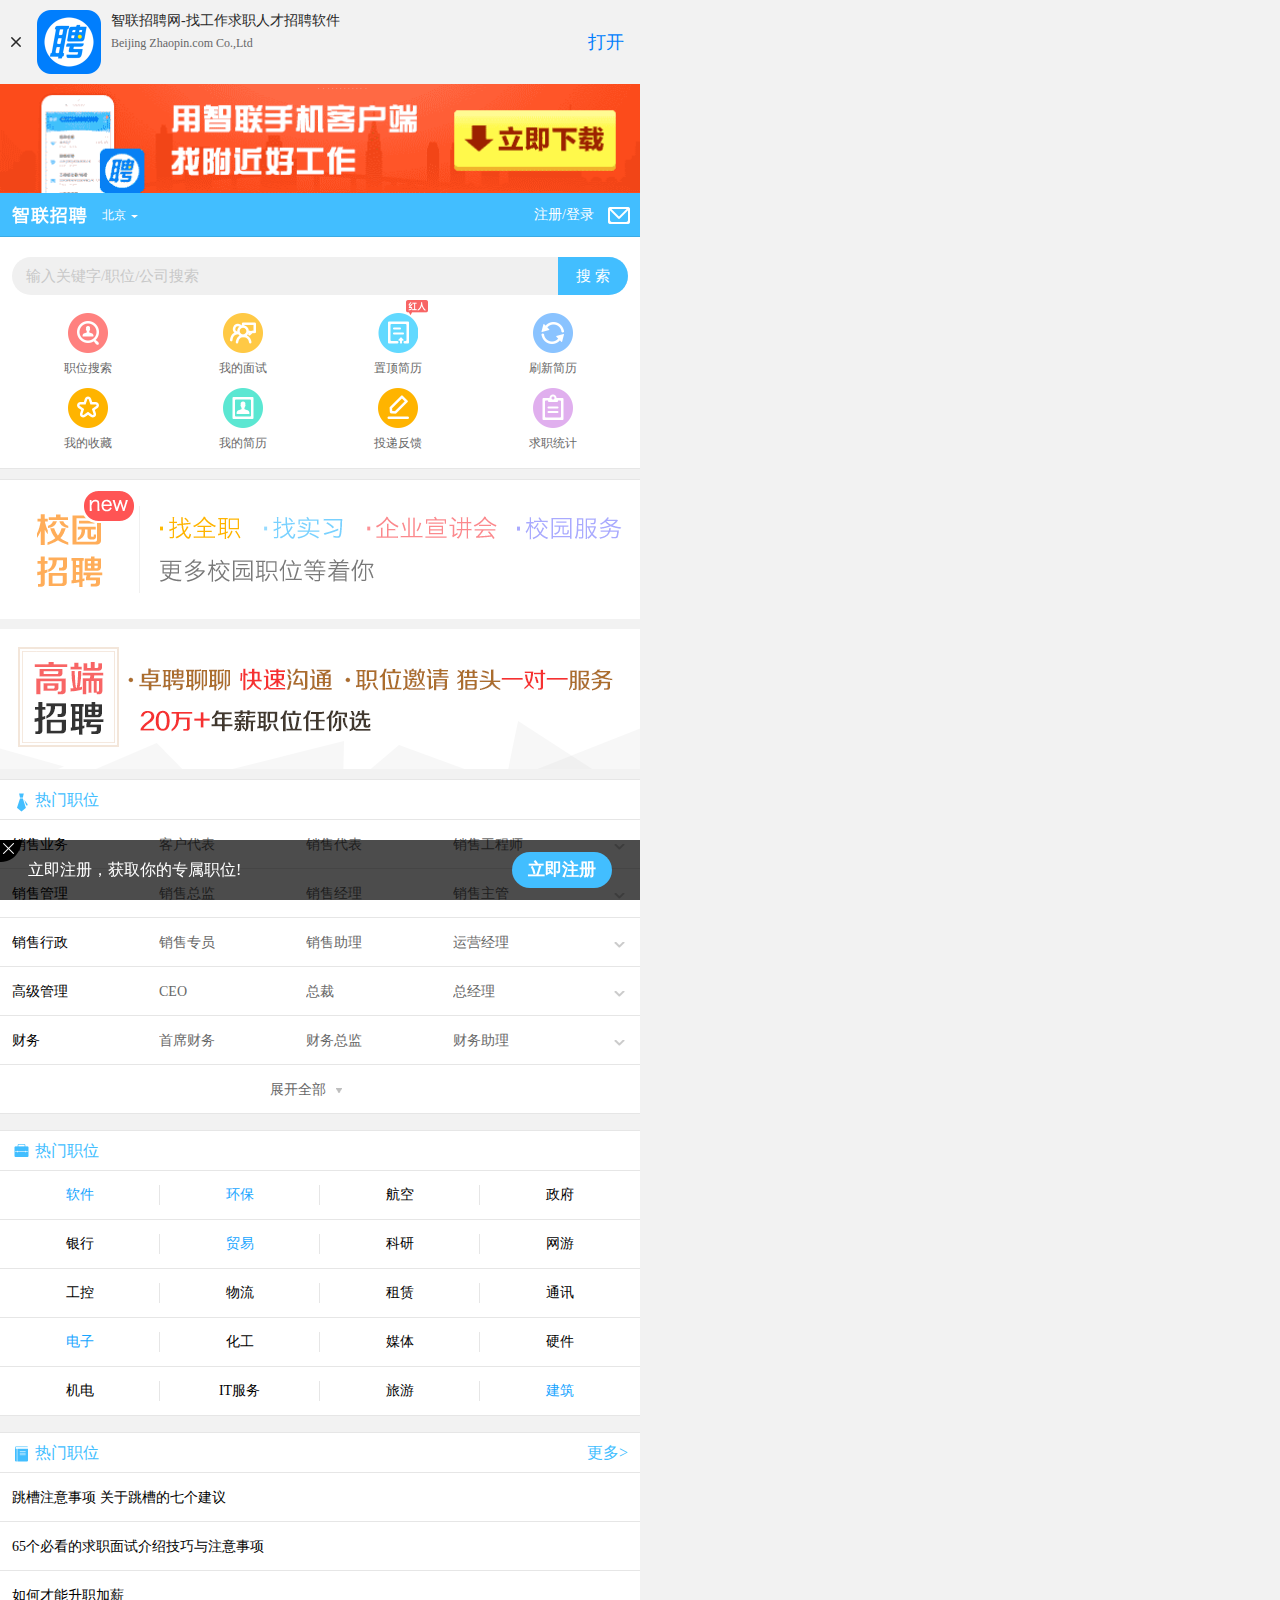
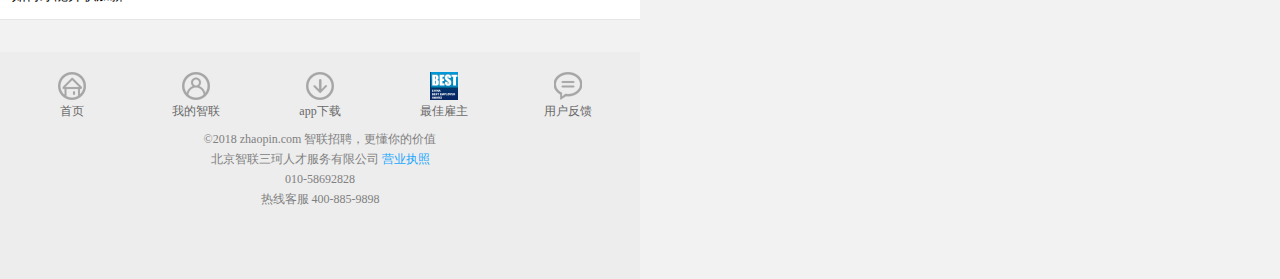
<file: index.html>
<!DOCTYPE html>
<html lang="en">
<head>
    <meta charset="UTF-8">
    <meta name="viewport" content="width=device-width, initial-scale=1.0">
    <meta http-equiv="X-UA-Compatible" content="ie=edge">
    <title>智联招聘</title>
    <link rel="stylesheet" href="css/reset.css">
    <link rel="stylesheet" href="css/common.css">
    <link rel="stylesheet" href="css/index.css">
</head>
<body>
    <!-- logo部分 -->
    <div class="index_ad">
        <div class="ad_close">
            <img src="images/icon/openAPP_close_icon.png" alt="">
        </div>
        <div class="ad_main">
            <img src="images/openAPP_logo_icon.png" alt="">
            <p class="line_1">智联招聘网-找工作求职人才招聘软件</p>
            <p class="line_2">Beijing Zhaopin.com Co.,Ltd</p>
        </div>
        <a href="#" class="ad_open">打开</a>
    </div>
    <!-- banner部分 -->
    <div class="banner">
        <ul class="carousel">
            <li><a href="#"><img src="images/banner/index_16808.png" alt=""></a></li>
            <li><a href="#"><img src="images/banner/168972792032686414.jpg" alt=""></a></li>
            <li><a href="#"><img src="images/banner/best_mbshouye.jpg" alt=""></a></li>
            <li><a href="#"><img src="images/banner/suo-im180301.jpg" alt=""></a></li>
            <li><a href="#"><img src="images/banner/xslz071999w.jpg" alt=""></a></li>
            <li><a href="#"><img src="images/banner/xuanzem.jpg" alt=""></a></li>
        </ul>
    </div>
    <!-- header部分 -->
    <header class="index_header">
        <a href="#" class="header_title"></a>
        <a href="#" class="header_position">
            <img src="images/icon/4-2_cityArrow.png" alt="">
            <span>北京</span>
        </a>
        <a href="login.html" class="header_information"></a>
        <a href="login.html" target="_blank" class="header_login">注册/登录</a>
    </header>
    <!-- search部分 -->
    <div class="search white">
        <div class="search_contant">
            <span>输入关键字/职位/公司搜索</span>
            <b>搜 索</b>
        </div>
    </div>
    <!-- myHandle部分 -->
    <div class="myHandle white">
        <ul>
            <li class="handle_1"><a href="#"><span>职位搜索</span></a></li>
            <li class="handle_2"><a href="#"><span>我的面试</span></a></li>
            <li class="handle_3"><a href="#"><span>置顶简历</span></a></li>
            <li class="handle_4"><a href="#"><span>刷新简历</span></a></li>
            <li class="handle_5"><a href="#"><span>我的收藏</span></a></li>
            <li class="handle_6"><a href="#"><span>我的简历</span></a></li>
            <li class="handle_7"><a href="#"><span>投递反馈</span></a></li>
            <li class="handle_8"><a href="#"><span>求职统计</span></a></li>
        </ul>
    </div>
    <!-- propagate部分 -->
    <div class="propagate job_1"><a href="#"><img src="images/xiaoyuan/xiaoyuan_icon_16311.png" alt=""></a></div>
    <div class="propagate job_2"><a href="#"><img src="images/xiaoyuan/highpin.png" alt=""></a></div>
    <!-- hotJob部分 -->
    <div class="hot hotjob white">
       <h3>热门职位</h3>
       <ul>
           <li class=hot_1>
               <dl>
                   <dt>销售业务</dt>
                   <dd><a href="#">客户代表</a></dd>
                   <dd><a href="#">销售代表</a></dd>
                   <dd><a href="#">销售工程师</a></dd>
               </dl>
               <b></b>
           </li>
           <li class=hot_2>
               <dl>
                   <dt>销售管理</dt>
                   <dd><a href="#">销售总监</a></dd>
                   <dd><a href="#">销售经理</a></dd>
                   <dd><a href="#">销售主管</a></dd>
               </dl>
               <b></b>
           </li>
           <li class=hot_3>
               <dl>
                   <dt>销售行政</dt>
                   <dd><a href="#">销售专员</a></dd>
                   <dd><a href="#">销售助理</a></dd>
                   <dd><a href="#">运营经理</a></dd>
               </dl>
               <b></b>
           </li>
           <li class=hot_4>
               <dl>
                   <dt>高级管理</dt>
                   <dd><a href="#">CEO</a></dd>
                   <dd><a href="#">总裁</a></dd>
                   <dd><a href="#">总经理</a></dd>
               </dl>
               <b></b>
           </li>
           <li class=hot_5>
               <dl>
                   <dt>财务</dt>
                   <dd><a href="#">首席财务</a></dd>
                   <dd><a href="#">财务总监</a></dd>
                   <dd><a href="#">财务助理</a></dd>
               </dl>
               <b></b>
           </li>
           <li class=hot_6>展开全部<i></i></li>
       </ul>   
    </div>
    <!-- hotTrade部分 -->
    <div class="hot hottrade white">
        <h3>热门职位</h3>
        <ul>
            <li class=hot_1>
                <a href="#"><i>软件</i></a>
                <a href="#"><i>环保</i></a>
                <a href="#">航空</a>
                <a href="#">政府</a>       
            </li>
            <li class=hot_2>
                <a href="#">银行</a>
                <a href="#"><i>贸易</i></a>
                <a href="#">科研</a>
                <a href="#">网游</a>
            </li>
            <li class=hot_3>
                <a href="#">工控</a>
                <a href="#">物流</a>
                <a href="#">租赁</a>
                <a href="#">通讯</a>
            </li>
            <li class=hot_4>
                <a href="#"><i>电子</i></a>
                <a href="#">化工</a>
                <a href="#">媒体</a>
                <a href="#">硬件</a>
            </li>
            <li class=hot_5>
                <a href="#">机电</a>
                <a href="#">IT服务</a>
                <a href="#">旅游</a>
                <a href="#"><i>建筑</i></a>
            </li>
        </ul>   
    </div>
    <!-- jobInformation部分 -->
    <div class="hot jobInformation white">
        <div class="jobInformation_title">
            <h3>热门职位</h3>
            <a href="#" class="more">更多></a>
        </div>
        <ul>
            <li class=hot_1>
                <a href="#">跳槽注意事项 关于跳槽的七个建议</a>
            </li>
            <li class=hot_2>
                <a href="#">65个必看的求职面试介绍技巧与注意事项</a>
            </li>
            <li class=hot_3>
                <a href="#">如何才能升职加薪</a>
            </li>
        </ul>   
    </div>
    <!-- footer部分 -->
    <footer class="index_footer">
        <ul class="footer_nav">
            <li class="nav1"><a href="#"><span>首页</span></a></li>
            <li class="nav2"><a href="#"><span>我的智联</span></a></li>
            <li class="nav3"><a href="#"><span>app下载</span></a></li>
            <li class="nav4"><a href="#"><span>最佳雇主</span></a></li>
            <li class="nav5"><a href="#"><span>用户反馈</span></a></li>
        </ul>
        <p>©2018 zhaopin.com 智联招聘，更懂你的价值</p>
        <p>北京智联三珂人才服务有限公司 <a href="#">营业执照</a></p>
        <p>010-58692828</p>
        <p>热线客服 400-885-9898</p>
    </footer>
    <!-- indexlayer -->
    <div class="indexLayer">
        <img src="images/icon/indexlayer_Close.png" alt="" class="layer_close">
        <a href="regist.html" target="_blank">
            <span class="layer_text">立即注册，获取你的专属职位!</span>
            <span class="layer_btn">立即注册</span>
        </a>
    </div>
</body>
</html>
</file>
<file: css/common.css>
body {
    color: #686868;
    background: #f2f2f2;
    font-size: 14px;
}
a {
    color: #000;
    text-decoration: none;
}
img {
    width: 100%;
    display: block;
}
.white {
    background: #fff;
}

/* ad */
.index_ad {
    height: 84px;
    display: -webkit-box;
    padding: 10px 0;
    box-sizing: border-box;
    overflow: hidden;
    max-width: 640px;
    min-width: 320px;
    box-sizing: border-box;
}

.index_ad .ad_main {
    -webkit-box-flex: 1;
    overflow: hidden;
    position: relative;
}

.index_ad .ad_main img {
    width: 64px;
    height: 64px;
    position: absolute;
}

.index_ad .ad_main p {
    margin-left: 74px;
}

.index_ad .ad_main p.line_1 {
    margin-bottom: 6px;
    padding-top: 3px;
    color: #282828;
    font-size: 14px;
    line-height: 16px;
}

.index_ad .ad_main p.line_2 {
    color: #666;
    font-size: 12px;
    line-height: 16px;
}

.index_ad .ad_close {
    width: 37px;
    height: 100%;
    position: relative;
}

.index_ad .ad_close img {
    width: 10px;
    height: 10px;
    position: absolute;
    top: 27px;
    right: 16px;
}

.index_ad .ad_open {
    display: block;
    width: 52px;
    text-align: center;
    line-height: 64px;
    height: 100%;
    color: #007efd;
    font-size: 18px;
    padding-right: 16px;
    box-sizing: border-box;
}
</file>
<file: css/index.css>
/* banner */
.banner {
    position: relative;
    overflow: hidden;
    max-width: 640px;
    min-width: 320px;
}
.banner .carousel {
    width: 800%;
}
.banner .carousel li {
    float: left;
    width: 16.6%;
}
.banner .carousel li a {
    display: block;
    width: 76%;
}
/* header */
.index_header {
    height: 44px;
    overflow: hidden;
    border-bottom: 1px solid #3babe5;
    background-color: #42beff;
    max-width: 640px;
    min-width: 320px;
    box-sizing: border-box;
}
.index_header a {
    color: #fff;
}
.index_header .header_title {
    width: 75px;
    height: 45px;
    float: left;
    margin-left: 12px;
    background: url(../images/logo_16712.png) no-repeat left center;
    background-size: 75px 18px;
}
.index_header .header_position {
    float: left;
    font-size: 12px;
    margin-left: 15px;
    max-width: 60px;
    text-overflow: ellipsis;
    white-space: nowrap;
    line-height: 45px;
}
.index_header .header_position span {
    padding-right: 5px;
}
.index_header .header_position img {
    float: right;
    width: 7px;
    margin-top: 22px;
}
.index_header .header_login {
    float: right;
    width: 64px;
    height: 21px;
    margin: 13px 10px 0 0;
    font-size: 14px;
}
.index_header .header_information {
    float: right;
    width: 22px;
    height: 17px;
    display: block;
    margin: 14px 10px 0 0;
    background: url(../images/icon/combine_icon16312.png) no-repeat -276px -26px;
}
/* search */
.search {
    overflow: hidden;
    height: 60px;
    max-width: 640px;
    min-width: 320px;
    box-sizing: border-box;
}
.search .search_contant {
    position: relative;
    margin: 20px 12px 0;
    height: 38px;
    border-radius: 50px;
    background: #f0f0f0;
    color: #c8c8c8;
    font-size: 15px;
    line-height: 38px; 
}
.search .search_contant span {
    display: block;
    margin: 0 14px;
}
.search .search_contant b {
    position: absolute;
    right: 0;
    top: 0;
    width: 70px;
    height: 38px;
    border-radius: 0 50px 50px 0;
    background-color: #42beff;
    color: #fff;
    text-align: center;
    font-size: 15px;
    font-weight: normal;
}

/* myhandle */
.myHandle {
    max-width: 640px;
    min-width: 320px;
    box-sizing: border-box;
    border-bottom: 1px solid #e6e6e6;
    overflow: hidden;
    margin-bottom: 10px;
    padding: 16px 10px 5px;
}
.myHandle ul {
}
.myHandle ul li {
    float: left;
    width: 25%;
    text-align: center;
}
.myHandle ul li a {
    display: block;
    text-align: center;
    position: relative;
}
.myHandle ul li a::before {
    content: "";
    display: block;
    width: 40px;
    height: 40px;
    margin: 0 auto;
    background: url(../images/icon/index_MyOperating.png) no-repeat 0 0;
    background-size: 40px 320px;
}
.myHandle ul li.handle_2 a::before {
    background-position: 0 -40px;
}
.myHandle ul li.handle_3 a::before {
    background-position: 0 -80px;
}
.myHandle ul li.handle_3 a::after {
    content: "";
    display: block;
    width: 22px;
    height: 15px;
    background: url(../images/icon/hongren.png) no-repeat 0 0;
    background-size: 22px 15px;
    position: absolute;
    top: 50%;
    right: 50%;
    margin: -45px -30px 0 0;
}
.myHandle ul li.handle_4 a::before {
    background-position: 0 -120px;
}
.myHandle ul li.handle_5 a::before {
    background-position: 0 -240px;
}
.myHandle ul li.handle_6 a::before {
    background-position: 0 -200px;
}
.myHandle ul li.handle_7 a::before {
    background: url(../images/icon/MyApply_18816.png) no-repeat 0 0;
    background-size: 40px 40px;
}
.myHandle ul li.handle_8 a::before {
    background-position: 0 -280px;
}
.myHandle ul li span {
    display: block;
    line-height: 20px;
    margin-top: 5px;
    margin-bottom: 10px;
    width: 100%;
    height: 20px;
    color: #686868;
    font-size: 12px;
}

/* propagate */
.propagate {
    margin: 10px 0;
    max-width: 640px;
    min-width: 320px;
}
/* hot */
.hot {
    margin-bottom: 16px;
    border-top: 1px solid #e6e6e6;
    overflow: hidden;
    max-width: 640px;
    min-width: 320px;
}
.hot h3 {
    height: 39px;
    line-height: 39px;
    margin: 0 12px;
    font-size: 16px;
    color: #42beff;
    padding-left: 23px;
    position: relative;
}
.hot h3::before {
    content: "";
    display: block;
    width: 39px;
    height: 39px;
    position: absolute;
    left: 0;
    top: 13px;
    background: url(../images/icon/index_hoticon.png) no-repeat 0 -50.5px;
    background-size: 19px 200px;
}
.hottrade h3::before {
    background-position: 0 -94px;
}
.jobInformation h3::before {
    background-position: 0 -132.5px;
}
.hot > ul {
    border-top: 1px solid #e6e6e6;
}
.hot > ul > li,
.hot ul li dl {
    height: 49px;
    line-height: 49px;
    box-sizing: border-box;
    border-bottom: 1px solid #e6e6e6;
}
.hot > ul > li {
    padding: 0 40px 0 12px;
    position: relative;
}
.hotjob ul li b {
    width: 12px;
    height: 6px;
    display: block;
    position: absolute;
    right: 14px;
    top: 24.5px;
    background: url(../images/icon/combine_icon16312.png) no-repeat -21px -64px;
}
.hotjob ul li.hot_6 {
    text-align: center;
}
.hotjob ul li.hot_6 i {
    width: 6px;
    height: 6px;
    display: inline-block;
    margin-left: 10px;
    background: url(../images/icon/combine_icon16312.png) no-repeat -228px -104px;
}
.hot ul li ul li,
.hot ul li dl dt,
.hot ul li dl dd {
    float: left;
    width: 25%;
    text-overflow: ellipsis;
    white-space: nowrap;
    overflow: hidden;
}
.hot ul li dl dt {
    color: #000;
}
.hot ul li dl dd a {
    color: #686868;
    text-overflow: ellipsis;
    white-space: nowrap;
    overflow: hidden;
}
.hottrade ul li {
    box-sizing: border-box;
    text-align: center;
    line-height: 49px;
    padding: 0;
}
.hottrade ul li a {
    display: block;
    width: 25%;
    float: left;
    margin-top: 14px;
    height: 20px;
    box-sizing: border-box;
    line-height: 20px;
    border-right: 1px solid #e6e6e6;
}
.hottrade ul li a:last-child {
    border-right: none;
}
.hottrade ul li a i{
    color: #17a5ff;
    font-style: normal;
}
.jobInformation ul li a {
    white-space: nowrap;
    text-overflow: ellipsis;
    overflow: hidden;
} 
.jobInformation .jobInformation_title {
    overflow: hidden;
}
.jobInformation .jobInformation_title h3 {
    float: left;
}
.jobInformation .jobInformation_title a {
    float: right;
    color: #42beff;
    line-height: 39px;
    margin-right: 12px;
    font-size: 16px;
}
/* footer */
.index_footer {
    overflow: hidden;
    max-width: 640px;
    min-width: 320px;
    box-sizing: border-box;
    margin-top: 32px;
    padding-bottom: 60px;
    width: 100%;
    height: auto;
    background: #ededed;
}
.index_footer .footer_nav {
    height: 25px;
    padding: 20px 10px 32px 10px;
}
.index_footer .footer_nav li {
    float: left;
    width: 20%;
    text-align: center;
    height: 45px;
}
.index_footer .footer_nav li a {
    display: block;
    height: 45px;
    margin: 0 auto;
    color: #686868;
    font-size: 12px;
}
.index_footer .footer_nav li a::before {
    content: "";
    display: block;
    width: 28px;
    height: 28px;
    background: url(../images/icon/combine_icon16312.png) no-repeat -55px -52px;
    margin: 0 auto 3px;
}
.index_footer .footer_nav li.nav2 a::before {
    background-position: -94px -52px;
}
.index_footer .footer_nav li.nav3 a::before {
    background-position: -134px -52px;
}
.index_footer .footer_nav li.nav4 a::before {
    background: url(../images/icon/zuijiaguzhuIcon1_16311.png) left top;
    background-size: 33px 29px;
}
.index_footer .footer_nav li.nav5 a::before {
    background-position: -173px -52px;
}
.index_footer p {
    text-align: center;
    font-size: 12px;
    color: #808080;
    line-height: 20px;
}
.index_footer p a {
    color: #1AA6FF;
}
.index_footer p:last-child {
    margin-bottom: 10px;
}
/* indexLayer */
.indexLayer {
    position: fixed;
    bottom: 0;
    left: 0;
    width: 100%;
    height: 60px;
    line-height: 60px;
    max-width: 640px;
    min-width: 320px;
    background: rgba(0,0,0,0.7);
    overflow: hidden;
}
.indexLayer img {
    position: absolute;
    width: 22px;
    height: 22px;
    top: 0;
    left: 0;
}
.indexLayer .layer_text {
    color: #fff;
    font-size: 16px;
    width: 79%;
    float: left;
    margin-left: 28px;
}
.indexLayer .layer_btn {
    width: 100px;
    height: 36px;
    position: absolute;
    display: block;
    top: 12px;
    right: 28px;
    border-radius: 50px;
    background: #42beff;
    color: #fff;
    text-align: center;
    font-weight: 700;
    line-height: 36px;
    font-size: 17px;
}
</file>
